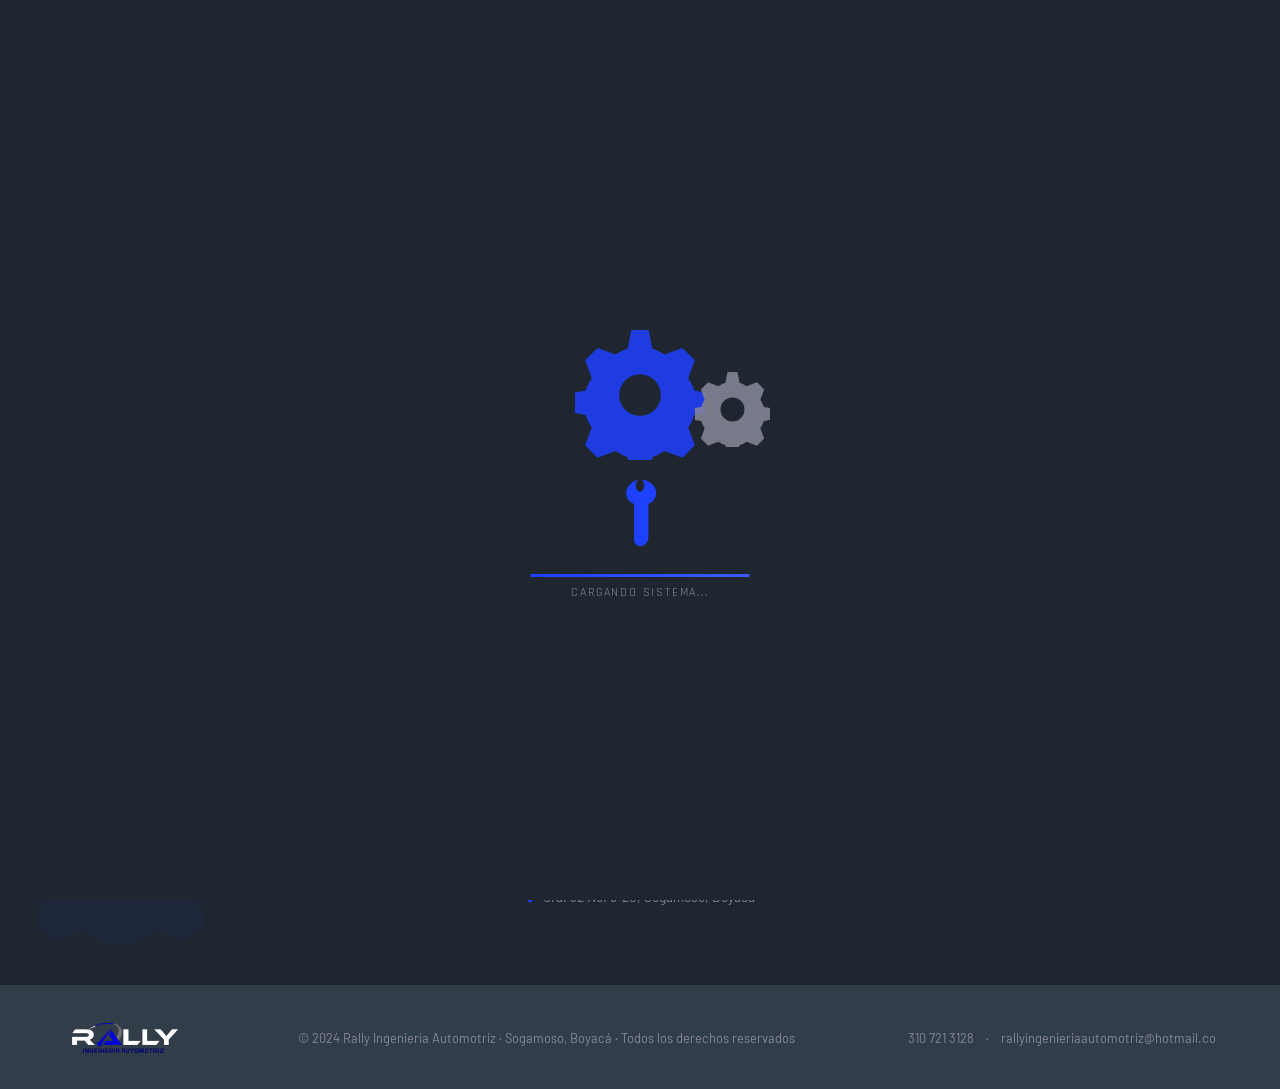
<file: index.html>
<!DOCTYPE html>
<html lang="es">
<head>
  <meta charset="UTF-8" />
  <meta name="viewport" content="width=device-width, initial-scale=1.0" />
  <title>Rally Ingeniería Automotriz</title>
  <link rel="stylesheet" href="css/index.css" />
  <link href="https://fonts.googleapis.com/css2?family=Rajdhani:wght@400;500;600;700&family=Bebas+Neue&family=Barlow:wght@300;400;500;600&family=Barlow+Condensed:wght@400;600;700&display=swap" rel="stylesheet"/>
  <link rel="stylesheet" href="https://cdnjs.cloudflare.com/ajax/libs/font-awesome/6.5.0/css/all.min.css"/>
  <link href="https://fonts.googleapis.com/css2?family=Montserrat:wght@300;400;500;600;700;800&display=swap" rel="stylesheet">
  <link href="https://fonts.googleapis.com/css2?family=Outfit:wght@300;400;500;600;700;800&display=swap" rel="stylesheet">
</head>
<body>

  <!-- ═══════════════════════════════════════════ LOADER ═══ -->
  <div id="page-loader">
    <div class="loader-scene">
      <div class="loader-gear gear-big">
        <svg viewBox="0 0 100 100" xmlns="http://www.w3.org/2000/svg">
          <use href="#gear-shape"/>
        </svg>
      </div>
      <div class="loader-gear gear-small">
        <svg viewBox="0 0 100 100" xmlns="http://www.w3.org/2000/svg">
          <use href="#gear-shape"/>
        </svg>
      </div>
      <div class="loader-wrench">
        <svg viewBox="0 0 60 120" xmlns="http://www.w3.org/2000/svg">
          <use href="#wrench-shape"/>
        </svg>
      </div>
      <div class="loader-brand">
        
        <div class="loader-bar"><div class="loader-fill"></div></div>
        <p class="loader-text">Cargando sistema...</p>
      </div>
    </div>
  </div>

  <!-- ═══════════════════════════════════════════ SVG DEFS ═══ -->
  <svg style="display:none">
    <defs>
      <symbol id="gear-shape" viewBox="0 0 100 100">
        <path fill="currentColor" d="
          M43.3,0 L56.7,0 L59.4,14.2 C62.8,15.3 66,16.9 68.9,18.9 L82.7,13.8 L92.2,23.3 L87.1,37.1
          C89.1,40,90.7,43.2,91.8,46.6 L106,49.3 L106,62.7 L91.8,65.4 C90.7,68.8,89.1,72,87.1,74.9
          L92.2,88.7 L82.7,98.2 L68.9,93.1 C66,95.1,62.8,96.7,59.4,97.8 L56.7,112 L43.3,112 L40.6,97.8
          C37.2,96.7,34,95.1,31.1,93.1 L17.3,98.2 L7.8,88.7 L12.9,74.9 C10.9,72,9.3,68.8,8.2,65.4
          L-6,62.7 L-6,49.3 L8.2,46.6 C9.3,43.2,10.9,40,12.9,37.1 L7.8,23.3 L17.3,13.8 L31.1,18.9
          C34,16.9,37.2,15.3,40.6,14.2 Z
          M50,34 A16,16 0 1,0 50,66 A16,16 0 1,0 50,34 Z"/>
      </symbol>
      <symbol id="wrench-shape" viewBox="0 0 60 120">
        <path fill="currentColor" d="
          M38,0 C52,4 60,16 56,28 C54,34 50,38 44,40 L44,96 C44,102 40,108 34,110
          C28,112 22,108 20,102 L20,40 C14,38 10,34 8,28 C4,16 12,4 26,0
          C22,6 22,14 26,18 L30,20 L34,18 C38,14 38,6 34,0 Z"/>
      </symbol>
    </defs>
  </svg>

  <!-- ═══════════════════════════════════════════ TRANSITION OVERLAY ═══ -->
  <div id="page-transition">
    <div class="transition-gear t-gear-1">
      <svg viewBox="0 0 100 100"><use href="#gear-shape"/></svg>
    </div>
    <div class="transition-gear t-gear-2">
      <svg viewBox="0 0 100 100"><use href="#gear-shape"/></svg>
    </div>
    <div class="transition-wrench t-wrench">
      <svg viewBox="0 0 60 120"><use href="#wrench-shape"/></svg>
    </div>
  </div>

  <!-- ═══════════════════════════════════════════ SIDEBAR MENU ═══ -->
  <button class="menu-toggle" id="menuToggle" aria-label="Abrir menú">
    <span></span><span></span><span></span>
  </button>

  <nav class="sidebar" id="sidebar">
    <div class="sidebar-header">
      <img src="imagenes/LOGO-RALLY.png" alt="Rally Logo" class="sidebar-logo"/>
    </div>
    <ul class="nav-links">
      <li><a href="#inicio"    class="nav-link" data-section="inicio">   <i class="fas fa-home"></i>          Inicio</a></li>
      <li><a href="nosotros.html"  class="nav-link"> <i class="fas fa-users-gear"></i>    Sobre Nosotros</a></li>
      <li><a href="servicios.html" class="nav-link"><i class="fas fa-wrench"></i>        Servicios</a></li>
      <li><a href="repuestos.html" class="nav-link"><i class="fas fa-cogs"></i>          Repuestos</a></li>
      <li><a href="contacto.html"  class="nav-link"> <i class="fas fa-envelope"></i>      Contacto</a></li>
    </ul>
    <div class="sidebar-cta">
      <a href="https://wa.me/573107213128?text=Hola%2C%20me%20gustar%C3%ADa%20agendar%20una%20cita%20en%20Rally%20Ingenier%C3%ADa%20Automotriz."
         class="btn-cta-sidebar" target="_blank" rel="noopener">
        <i class="fab fa-whatsapp"></i> Agendar Cita
      </a>
    </div>
  </nav>
  <div class="sidebar-overlay" id="sidebarOverlay"></div>

  <!-- ═══════════════════════════════════════════ MAIN ═══ -->
  <main id="main-content">

    <!-- ── INICIO ─────────────────────────────────────────── -->
    <section id="inicio" class="section section-hero active">
      <div class="hero-bg">
        <div class="hero-grid"></div>
        <div class="hero-noise"></div>
        <div class="hero-accent-line line-1"></div>
        <div class="hero-accent-line line-2"></div>
        <div class="hero-gear-deco gear-deco-1"><svg viewBox="0 0 100 100"><use href="#gear-shape"/></svg></div>
        <div class="hero-gear-deco gear-deco-2"><svg viewBox="0 0 100 100"><use href="#gear-shape"/></svg></div>
      </div>
      <div class="hero-content">
        <div class="hero-logo-wrap reveal-up">
          <img src="imagenes/LOGO-RALLY.png" alt="Rally Ingeniería Automotriz" class="hero-logo"/>
        </div>
        <h1 class="hero-title reveal-up delay-1">
         ESPECIALISTAS EN MOTORES DIESEL</h1>
         <p class="hero-subtitle reveal-up delay-2">Reparación profesional de camiones, buses y maquinaria pesada con tecnología de punta y garantía en todos nuestros servicios.</p>
        <div class="hero-pills reveal-up delay-2">
          <span class="pill"><i class="fas fa-certificate"></i> Personal Certificado</span>
          <span class="pill"><i class="fas fa-microchip"></i> Tecnología de Punta</span>
          <span class="pill"><i class="fas fa-shield-halved"></i> Garantía Total</span>
        </div>
        <div class="hero-stats reveal-up delay-2">

    <div class="stat-box">
    <h2 class="counter" data-target="10">0</h2>
    <span>Años de experiencia</span>
</div>

<div class="stat-box">
    <h2 class="counter" data-target="1500">0</h2>
    <span>Vehículos atendidos</span>
</div>

<div class="stat-box">
    <h2 class="counter" data-target="100" data-suffix="%">0</h2>
    <span>Garantía</span>
</div>

</div>
      
      
        <div class="hero-actions reveal-up delay-3">
          <a href="https://wa.me/573107213128?text=Hola%2C%20quiero%20agendar%20una%20cita%20en%20Rally%20Ingenier%C3%ADa%20Automotriz."
             class="btn-primary" target="_blank" rel="noopener">
            <i class="fab fa-whatsapp"></i> Agendar Cita
          </a>
          <a href="servicios.html" class="btn-secondary nav-link-btn">Ver Servicios</a>
        </div>
        <div class="hero-location reveal-up delay-4">
          <i class="fas fa-location-dot"></i>
          Cra. 32 No. 8-20, Sogamoso, Boyacá
        </div>
      </div>
    </section>

  </main>

  <!-- ═══════════════════════════════════════════ FOOTER ═══ -->
  <footer class="site-footer">
    <div class="footer-inner">
      <img src="imagenes/LOGO-RALLY.png" alt="Rally Logo" class="footer-logo"/>
      <p>© 2024 Rally Ingeniería Automotriz · Sogamoso, Boyacá · Todos los derechos reservados</p>
      <div class="footer-links">
        <a href="tel:+573107213128">310 721 3128</a>
        <span>·</span>
        <a href="mailto:rallyingenieriaautomotriz@hotmail.co">rallyingenieriaautomotriz@hotmail.co</a>
      </div>
    </div>
  </footer>
  
<script>
(function(){if(!window.chatbase||window.chatbase("getState")!=="initialized"){window.chatbase=(...arguments)=>{if(!window.chatbase.q){window.chatbase.q=[]}window.chatbase.q.push(arguments)};window.chatbase=new Proxy(window.chatbase,{get(target,prop){if(prop==="q"){return target.q}return(...args)=>target(prop,...args)}})}const onLoad=function(){const script=document.createElement("script");script.src="https://www.chatbase.co/embed.min.js";script.id="3d5XV52FJ38g5QpiD-GB3";script.domain="www.chatbase.co";document.body.appendChild(script)};if(document.readyState==="complete"){onLoad()}else{window.addEventListener("load",onLoad)}})();
</script>
  <script src="script.js"></script>

  <script>

const counters = document.querySelectorAll(".counter");

const observer = new IntersectionObserver((entries)=>{

    entries.forEach(entry=>{

        if(entry.isIntersecting){

            const counter = entry.target;

            const target = +counter.dataset.target;

            const suffix = counter.dataset.suffix || "+";

            let current = 0;

            const increment = target / 80;

            function update(){

                current += increment;

                if(current < target){

                    counter.textContent = Math.floor(current);

                    requestAnimationFrame(update);

                }else{

                    counter.textContent = target + suffix;

                }

            }

            update();

            observer.unobserve(counter);

        }

    });

},{threshold:0.6});

counters.forEach(counter=>{

  counter.style.transform = "scale(1.1)";

setTimeout(()=>{

    counter.style.transform = "scale(1)";

},200);

    observer.observe(counter);

});

</script>
</body>
</html>
</file>
<file: css/index.css>
/* ═══════════════════════════════════════════════════════════
   RALLY INGENIERÍA AUTOMOTRIZ · index.css
   Industrial-Automotive · Dark Steel + Electric Blue
═══════════════════════════════════════════════════════════ */

/* ── Variables ─────────────────────────────────────────── */
:root {
  --blue:        #1E40FF;
  --blue-bright: #3B5BFF;
  --blue-glow:   #1E40FFaa;
  --black:       #1F262F;
  --dark:        #28303B;
  --dark2:       #323D4A;
  --dark3:       #3A4555;
  --steel:       #333A45;
  --mid:         #444455;
  --light:       #D0D0E0;
  --white:       #F0F0FA;
  --accent-gray: #888899;
  --green-wa:    #25D366;
  --sidebar-w:   300px;
  --radius:      12px;
  --shadow:      0 8px 40px rgba(0,0,0,.6);
}

/* ── Reset ─────────────────────────────────────────────── */
*, *::before, *::after { box-sizing: border-box; margin: 0; padding: 0; }
html { scroll-behavior: smooth; font-size: 16px; }
body {
  font-family: 'Barlow', sans-serif;
  background: var(--black);
  color: var(--light);
  overflow-x: hidden;
  min-height: 100vh;
}
a { color: inherit; text-decoration: none; }
ul { list-style: none; }
img { max-width: 100%; display: block; }

/* ── Utility ────────────────────────────────────────────── */
.container {
  max-width: 1200px;
  margin: 0 auto;
  padding: 0 24px;
}

/* ═══════════════════════════════════════════════════════════
   LOADER
═══════════════════════════════════════════════════════════ */
#page-loader {
  position: fixed; inset: 0;
  background: var(--black);
  z-index: 9999;
  display: flex; align-items: center; justify-content: center;
  transition: opacity .5s ease, visibility .5s ease;
}
#page-loader.hidden { opacity: 0; visibility: hidden; }

.loader-scene {
  position: relative;
  width: 260px; height: 260px;
  display: flex; flex-direction: column;
  align-items: center; justify-content: center;
}

.loader-gear {
  position: absolute;
  color: var(--blue);
  opacity: .85;
}
.gear-big {
  width: 130px; height: 130px;
  top: 10px; left: 50%;
  transform: translateX(-50%);
  animation: spin-gear 2.5s linear infinite;
}
.gear-small {
  width: 75px; height: 75px;
  top: 52px; left: calc(50% + 55px);
  animation: spin-gear-rev 2.5s linear infinite;
  color: var(--accent-gray);
}
.loader-wrench {
  position: absolute;
  width: 36px; height: 72px;
  bottom: 28px; left: calc(50% - 18px);
  color: var(--blue);
  animation: wrench-shake 1.2s ease-in-out infinite alternate;
  transform-origin: bottom center;
}

@keyframes spin-gear     { to { transform: translateX(-50%) rotate(360deg); } }
@keyframes spin-gear-rev { to { transform: rotate(-360deg); } }
@keyframes wrench-shake  { from { transform: rotate(-18deg); } to { transform: rotate(18deg); } }

.loader-brand {
  position: absolute;
  bottom: -20px; left: 50%;
  transform: translateX(-50%);
  text-align: center;
  width: 220px;
}
.loader-logo {
  width: 160px; margin: 0 auto 12px;
  filter: drop-shadow(0 0 12px var(--blue-glow));
}
.loader-bar {
  width: 100%; height: 3px;
  background: var(--steel);
  border-radius: 99px;
  overflow: hidden;
  margin-bottom: 8px;
}
.loader-fill {
  height: 100%;
  background: linear-gradient(90deg, var(--blue), var(--blue-bright));
  border-radius: 99px;
  animation: loader-progress 2.2s ease-out forwards;
}
@keyframes loader-progress { from { width: 0; } to { width: 100%; } }
.loader-text {
  font-family: 'Rajdhani', sans-serif;
  font-size: .75rem;
  letter-spacing: .15em;
  text-transform: uppercase;
  color: var(--accent-gray);
  animation: pulse-text 1s ease-in-out infinite alternate;
}
@keyframes pulse-text { from { opacity: .4; } to { opacity: 1; } }

/* ═══════════════════════════════════════════════════════════
   PAGE TRANSITION
═══════════════════════════════════════════════════════════ */
#page-transition {
  position: fixed; inset: 0;
  background: var(--black);
  z-index: 8000;
  display: flex; align-items: center; justify-content: center;
  opacity: 0; pointer-events: none;
  transition: opacity .3s ease;
}
#page-transition.active { opacity: 1; pointer-events: all; }

.transition-gear {
  position: absolute;
  color: var(--blue);
}
.t-gear-1 {
  width: 120px; height: 120px;
  animation: spin-gear 1.5s linear infinite;
}
.t-gear-2 {
  width: 70px; height: 70px;
  right: calc(50% - 95px);
  animation: spin-gear-rev 1.5s linear infinite;
  color: var(--accent-gray);
}
.t-wrench {
  width: 32px; height: 64px;
  color: var(--blue);
  animation: wrench-shake .8s ease-in-out infinite alternate;
}

/* ═══════════════════════════════════════════════════════════
   MENU TOGGLE
═══════════════════════════════════════════════════════════ */
.menu-toggle {
  position: fixed;
  top: 20px; left: 20px;
  z-index: 7000;
  width: 48px; height: 48px;
  background: var(--dark2);
  border: 1px solid var(--steel);
  border-radius: 10px;
  cursor: pointer;
  display: flex; flex-direction: column;
  align-items: center; justify-content: center;
  gap: 5px;
  transition: background .2s, border-color .2s, transform .2s;
}
.menu-toggle:hover { background: var(--blue); border-color: var(--blue); transform: scale(1.08); }
.menu-toggle span {
  display: block;
  width: 22px; height: 2px;
  background: var(--white);
  border-radius: 2px;
  transition: transform .3s, opacity .3s;
}


/* ═══════════════════════════════════════════════════════════
   SIDEBAR
═══════════════════════════════════════════════════════════ */
.sidebar {
  position: fixed;
  top: 0; left: 0;
  width: var(--sidebar-w);
  height: 100%;
  background: var(--dark2);
  border-right: 1px solid var(--steel);
  z-index: 6500;
  transform: translateX(calc(-1 * var(--sidebar-w)));
  transition: transform .35s cubic-bezier(.4,0,.2,1);
  display: flex; flex-direction: column;
  overflow-y: auto;
}
.sidebar.open { transform: translateX(0); box-shadow: 8px 0 40px rgba(0,0,0,.7); }

.sidebar-header {
  display: flex; align-items: center;
  justify-content: flex-start;
  padding: 24px 20px 16px 80px;
  border-bottom: 1px solid var(--steel);
}
.sidebar-logo { width: 140px; }

.nav-links { padding: 20px 0; flex: 1; }
.nav-links li { border-bottom: 1px solid rgba(255,255,255,.04); }
.nav-links a {
  display: flex; align-items: center; gap: 14px;
  padding: 16px 24px;
  font-family: 'Rajdhani', sans-serif;
  font-size: 1.05rem;
  font-weight: 600;
  letter-spacing: .06em;
  text-transform: uppercase;
  color: var(--light);
  transition: background .2s, color .2s, padding-left .2s;
}
.nav-links a i { color: var(--blue); width: 18px; text-align: center; }
.nav-links a:hover,
.nav-links a.active {
  background: rgba(30,64,255,.08);
  color: var(--blue);
  padding-left: 32px;
}

.sidebar-cta {
  padding: 20px;
  border-top: 1px solid var(--steel);
}
.btn-cta-sidebar {
  display: flex; align-items: center; justify-content: center;
  gap: 10px;
  width: 100%; padding: 14px;
  background: var(--green-wa);
  color: #fff; font-family: 'Rajdhani', sans-serif;
  font-size: 1rem; font-weight: 700;
  letter-spacing: .06em; text-transform: uppercase;
  border-radius: var(--radius);
  transition: background .2s, transform .2s;
}
.btn-cta-sidebar:hover { background: #1db954; transform: translateY(-2px); }

.sidebar-overlay {
  position: fixed; inset: 0;
  background: rgba(0,0,0,.6);
  z-index: 6000;
  opacity: 0; pointer-events: none;
  transition: opacity .35s;
}
.sidebar-overlay.active { opacity: 1; pointer-events: all; }

/* ═══════════════════════════════════════════════════════════
   SECTIONS CORE
═══════════════════════════════════════════════════════════ */
.section {
  min-height: 100vh;
  padding: 80px 0 60px;
}
.section.hidden { display: none; }
.section.active { display: block; }

.section-noise {
  position: absolute; inset: 0;
  background-image: url("data:image/svg+xml,%3Csvg viewBox='0 0 200 200' xmlns='http://www.w3.org/2000/svg'%3E%3Cfilter id='n'%3E%3CfeTurbulence type='fractalNoise' baseFrequency='0.65' numOctaves='3' stitchTiles='stitch'/%3E%3C/filter%3E%3Crect width='100%25' height='100%25' filter='url(%23n)' opacity='0.03'/%3E%3C/svg%3E");
  pointer-events: none;
  z-index: 0;
}
.section > .container { position: relative; z-index: 1; }

/* Section Head */
.section-head { text-align: center; margin-bottom: 56px; }
.section-label {
  font-family: 'Barlow Condensed', sans-serif;
  font-size: .8rem; font-weight: 600;
  letter-spacing: .25em; text-transform: uppercase;
  color: var(--blue);
  display: block; margin-bottom: 10px;
}
.section-title {
  font-family: 'Bebas Neue', sans-serif;
  font-size: clamp(2.4rem, 6vw, 4rem);
  letter-spacing: .04em;
  color: var(--white);
  line-height: 1;
}
.section-title em {
  font-style: normal;
  color: var(--blue);
}
.title-line {
  width: 60px; height: 3px;
  background: linear-gradient(90deg, var(--blue), transparent);
  margin: 16px auto 0;
  border-radius: 99px;
}
.section-desc { margin-top: 16px; color: var(--accent-gray); max-width: 560px; margin-left: auto; margin-right: auto; line-height: 1.7; }

/* Buttons */
.btn-primary {
  display: inline-flex; align-items: center; gap: 10px;
  padding: 18px 40px;
  background: var(--blue);
  color: #fff;
  font-family: 'Rajdhani', sans-serif;
  font-size: 1rem; font-weight: 700;
  letter-spacing: .08em; text-transform: uppercase;
  border-radius: var(--radius);
  border: none; cursor: pointer;
  transition: background .2s, transform .2s, box-shadow .2s;
  box-shadow: 0 4px 20px rgba(30,64,255,.35);
  font-size:18px;
  border-radius:14px;
}
.btn-primary:hover { background: var(--blue-bright); transform: translateY(-2px); box-shadow: 0 8px 32px rgba(30,64,255,.5); }

.btn-secondary {
  display: inline-flex; align-items: center; gap: 10px;
  padding: 18px 40px;
  background: transparent;
  color: var(--white);
  font-family: 'Rajdhani', sans-serif;
  font-size: 1rem; font-weight: 600;
  letter-spacing: .08em; text-transform: uppercase;
  border-radius: var(--radius);
  border: 1px solid var(--steel); cursor: pointer;
  transition: border-color .2s, color .2s, background .2s;
  border:2px solid rgba(255,255,255,.15);
  border-radius:14px;
}
.btn-secondary:hover { border-color: var(--blue); color: var(--blue); background: rgba(30,64,255,.08); }

/* Reveal animations */
@keyframes reveal-up {
  from { opacity: 0; transform: translateY(32px); }
  to   { opacity: 1; transform: translateY(0); }
}
.reveal-up { animation: reveal-up .7s ease both; }
.delay-1   { animation-delay: .15s; }
.delay-2   { animation-delay: .3s; }
.delay-3   { animation-delay: .45s; }
.delay-4   { animation-delay: .6s; }

/* ═══════════════════════════════════════════════════════════
   HERO SECTION
═══════════════════════════════════════════════════════════ */
.section-hero {
  position: relative;
  min-height: 100vh;
  display: flex; align-items: center;
  background: var(--black);
  overflow: hidden;
  padding: 0;
}

.hero-bg {
  position: absolute; inset: 0;
  z-index: 0;
}
.hero-grid {
  position: absolute; inset: 0;
  background-image:
    linear-gradient(rgba(30,64,255,.06) 1px, transparent 1px),
    linear-gradient(90deg, rgba(30,64,255,.06) 1px, transparent 1px);
  background-size: 50px 50px;
}
.hero-noise {
  position: absolute; inset: 0;
  background: radial-gradient(ellipse 80% 60% at 60% 50%, rgba(30,64,255,.12) 0%, transparent 70%);
}
.hero-accent-line {
  position: absolute;
  height: 1px;
  background: linear-gradient(90deg, transparent, var(--blue), transparent);
  opacity: .3;
}
.line-1 { width: 70%; top: 30%; left: -10%; transform: rotate(-5deg); }
.line-2 { width: 50%; bottom: 28%; right: -5%; transform: rotate(3deg); }

.hero-gear-deco {
  position: absolute;
  opacity: .05;
  color: var(--blue);
}
.gear-deco-1 { width: 350px; height: 350px; top: -80px; right: -80px; animation: spin-gear 30s linear infinite; }
.gear-deco-2 { width: 200px; height: 200px; bottom: 40px; left: 20px; animation: spin-gear-rev 20s linear infinite; }

.hero-content{

position:relative;

z-index:1;

max-width:1200px;

margin:auto;

padding:80px 24px;

display:flex;

flex-direction:column;

align-items:center;

justify-content:center;

text-align:center;

}

.hero-logo-wrap{

    display:inline-flex;

    justify-content:center;

    align-items:center;

    padding:20px 35px;

    background:rgba(255,255,255,.03);

    backdrop-filter:blur(12px);

    border:1px solid rgba(255,255,255,.08);

    border-radius:24px;

    margin:0 auto 40px;

    width:auto;

    perspective:1000px;

}

.hero-logo-wrap::before{

    content:"";

    position:absolute;

    width:380px;

    height:380px;

    background:#1E40FF;

    filter:blur(140px);

    opacity:.18;

    top:50%;

    left:50%;

    transform:translate(-50%,-50%);

    z-index:-1;

}

.hero-logo{

    width:500px;

    max-width:90%;

    filter:
        drop-shadow(0 0 8px rgba(30,64,255,.35))
        drop-shadow(0 0 20px rgba(30,64,255,.25));

    animation:logoPremium 5s ease-in-out infinite;

    transition:.4s;

}

@keyframes logoPremium{

    0%{

        transform:translateY(0px) scale(1);

        filter:
            drop-shadow(0 0 8px rgba(30,64,255,.35))
            drop-shadow(0 0 20px rgba(30,64,255,.20));

    }

    50%{

        transform:translateY(-8px) scale(1.05);

        filter:
            drop-shadow(0 0 12px rgba(30,64,255,.60))
            drop-shadow(0 0 35px rgba(30,64,255,.40));

    }

    100%{

        transform:translateY(0px) scale(1);

        filter:
            drop-shadow(0 0 8px rgba(30,64,255,.35))
            drop-shadow(0 0 20px rgba(30,64,255,.20));

    }

}

@keyframes logoPremium{

    0%{

        transform:translateY(0) scale(1) rotateX(0deg);

    }

    50%{

        transform:translateY(-8px) scale(1.05) rotateX(-3deg);

    }

    100%{

        transform:translateY(0) scale(1) rotateX(0deg);

    }

}

@keyframes logoFloat{

0%{

transform:translateY(0px);

}

50%{

transform:translateY(-8px);

}

100%{

transform:translateY(0px);

}

}

.hero-logo:hover{

    transform:scale(1.03);

    filter:

        drop-shadow(0 0 12px rgba(30,64,255,.50))

        drop-shadow(0 0 30px rgba(30,64,255,.30));

}

#logo-container {
  position: relative;
  width: 300px;
  margin: 0 auto;
}

#logo-base {
  width: 100%;
  display: block;
}

#aguja {
  position: absolute;
  top: 0;
  left: 0;
  width: 100%;
  transform-origin: 45% 60%; /* ajusta según el centro del velocímetro */
  transform: rotate(-90deg);
  transition: transform 2s ease-out;
}


.hero-tagline {
  font-family: 'Barlow Condensed', sans-serif;
  font-size: clamp(1.1rem, 2.5vw, 1.5rem);
  font-weight: 600;
  letter-spacing: .06em;
  color: var(--light);
  margin-bottom: 28px;
  text-transform: uppercase;
}

.hero-title::after{

    content:"";

    display:block;

    width:120px;

    height:5px;

    margin:20px auto 0;

    border-radius:20px;

    background:linear-gradient(90deg,#1E40FF,#4d73ff);

}

.hero-title{

    font-family:'Outfit',sans-serif;

    font-size:clamp(3.2rem,6vw,5.5rem);

    font-weight:750;

    letter-spacing:-1px;

    color:white;

    line-height:1;

    margin-bottom:18px;

    font-size:clamp(3rem,5vw,4.8rem);
}

.hero-subtitle{

max-width:850px;

font-size:22px;

line-height:1.7;

color:#cfd6df;

margin-bottom:45px;

}

.hero-stats{

display:flex;

justify-content:center;

gap:25px;

flex-wrap:wrap;

margin-bottom:40px;

}

.stat-box{

padding:28px;

width:190px;

background:rgba(255,255,255,.05);

border:1px solid rgba(255,255,255,.08);

border-radius:18px;

backdrop-filter:blur(10px);

transition:.3s;

}

.stat-box:hover{

transform:translateY(-8px);

border-color:#1E40FF;

}

.stat-box h2{

font-size:40px;

color:#1E40FF;

margin-bottom:8px;

}

.stat-box span{

color:#d6d6d6;

font-size:15px;

}

.hero-pills {
  display: flex; flex-wrap: wrap; gap: 12px;
  margin-bottom: 36px;
}
.pill {
  display: inline-flex; align-items: center; gap: 8px;
  padding: 8px 18px;
  background: rgba(255,255,255,.06);
  border: 1px solid var(--steel);
  border-radius: 99px;
  font-size: .8rem;
  font-family: 'Barlow Condensed', sans-serif;
  font-weight: 600; letter-spacing: .1em; text-transform: uppercase;
  color: var(--light);
}

.pill{

    transition:all .35s ease;

    cursor:pointer;

}

.pill i{

    transition:transform .4s ease;

}

.pill:hover{

    transform:translateY(-5px) scale(1.05);

    background:rgba(30,64,255,.12);

    border-color:#1E40FF;

    box-shadow:0 8px 25px rgba(30,64,255,.35);

}

.pill:hover i{

    transform:rotate(360deg);

}

.counter{

    display:block;

    transition:.3s;

}


.hero-actions {
  display: flex; flex-wrap: wrap; gap: 14px;
  margin-bottom: 32px;
}

.hero-location {
  font-size: .85rem; color: var(--accent-gray);
  display: flex; align-items: center; gap: 8px;
}
.hero-location i { color: var(--blue); }

.hero-scroll-hint {
  position: absolute;
  bottom: 28px; left: 50%;
  transform: translateX(-50%);
  display: flex; flex-direction: column; align-items: center;
  gap: 6px;
  font-size: .7rem; letter-spacing: .2em; text-transform: uppercase;
  color: var(--accent-gray);
  animation: pulse-text 2s ease-in-out infinite;
}
.scroll-arrow {
  width: 18px; height: 18px;
  border-right: 2px solid var(--blue);
  border-bottom: 2px solid var(--blue);
  transform: rotate(45deg);
  animation: bounce-down .8s ease infinite alternate;
}
@keyframes bounce-down { from { transform: rotate(45deg) translate(0,0); } to { transform: rotate(45deg) translate(4px,4px); } }

/* ═══════════════════════════════════════════════════════════
   FOOTER
═══════════════════════════════════════════════════════════ */
.site-footer {
  background: var(--dark2);
  border-top: 1px solid var(--steel);
  padding: 30px 0;
}
.footer-inner {
  max-width: 1200px; margin: 0 auto; padding: 0 24px;
  display: flex; flex-wrap: wrap; align-items: center;
  gap: 16px; justify-content: space-between;
}
.footer-logo { width: 120px; }
.footer-inner p { font-size: .8rem; color: var(--accent-gray); }
.footer-links { display: flex; gap: 12px; align-items: center; font-size: .8rem; color: var(--accent-gray); }
.footer-links a { transition: color .2s; }
.footer-links a:hover { color: var(--blue); }

/* ═══════════════════════════════════════════════════════════
   WHATSAPP FLOAT
═══════════════════════════════════════════════════════════ */


/* ═══════════════════════════════════════════════════════════
   RESPONSIVE
═══════════════════════════════════════════════════════════ */
@media (max-width: 1024px) {
}

@media (max-width: 768px) {
  :root { --sidebar-w: 85vw; }

  .section { padding: 80px 0 48px; }

  .hero-logo { width: min(320px, 75vw); }
  .hero-actions { flex-direction: column; }
  .hero-actions .btn-primary,
  .hero-actions .btn-secondary { width: 100%; justify-content: center; }

  .footer-inner { flex-direction: column; text-align: center; }
  .footer-links { justify-content: center; }

  .gear-deco-1 { width: 200px; height: 200px; }
}

@media (max-width: 480px) {
  .hero-pills { flex-direction: column; }
  .pill { font-size: .75rem; }
}
</file>
